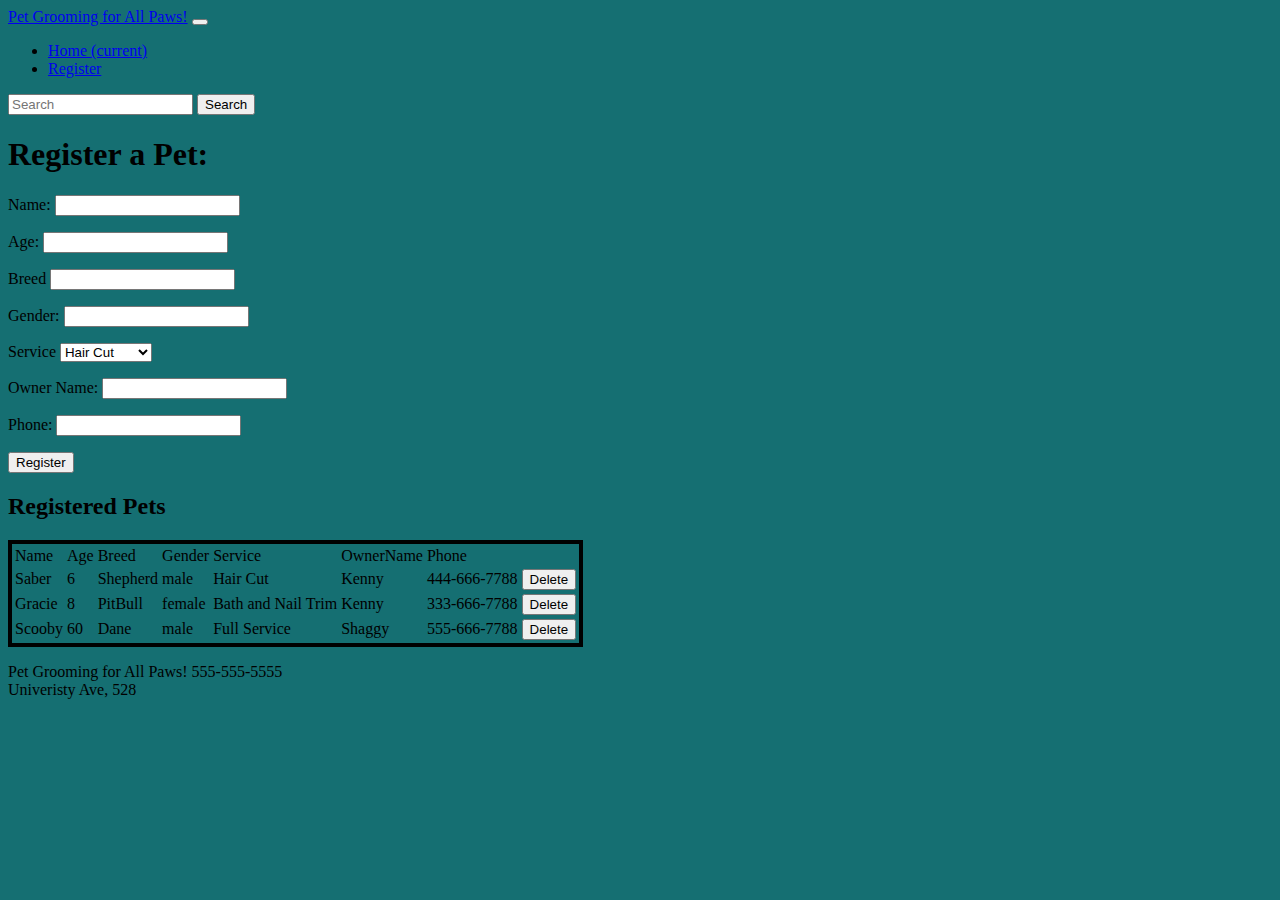
<file: pet salon/register.html>
<!DOCTYPE html>
<html lang="en">
<head>
    <meta charset="UTF-8">
    <meta name="viewport" content="width=device-width, initial-scale=1.0">
    <link rel="stylesheet" href="https://stackpath.bootstrapcdn.com/bootstrap/4.5.0/css/bootstrap.min.css" integrity="sha384-9aIt2nRpC12Uk9gS9baDl411NQApFmC26EwAOH8WgZl5MYYxFfc+NcPb1dKGj7Sk" crossorigin="anonymous">
    <link rel="stylesheet" href="mystyle.css">
    <title>Register</title>
</head>
<body>
    
    <nav class="navbar navbar-expand-lg navbar-light bg-light">
        <a class="navbar-brand" href="index.html">Pet Grooming for All Paws!</a>
        <button class="navbar-toggler" type="button" data-toggle="collapse" data-target="#navbarSupportedContent" aria-controls="navbarSupportedContent" aria-expanded="false" aria-label="Toggle navigation">
          <span class="navbar-toggler-icon"></span>
        </button>
      
        <div class="collapse navbar-collapse" id="navbarSupportedContent">
          <ul class="navbar-nav mr-auto">
            <li class="nav-item">
              <a class="nav-link" href="index.html">Home <span class="sr-only">(current)</span></a>
            
            <li class="nav-item active">
              <a class="nav-link" href="register.html">Register</a>
            </li>

          </ul>
          <div class="form-inline my-2 my-lg-0">
            <input id="searchPet" class="form-control mr-sm-2" type="search" placeholder="Search" aria-label="Search">
            <button class="btn btn-outline-success my-2 my-sm-0" type="submit" onclick="search();">Search</button>
          
        </div>
      </nav>

    <div class="container">

      <h1 class="text-center">Register a Pet:</h1>

      <p>
        <label for="name">Name:</label>
        <input class="register-input" type="text" name="petName" id="petName">
      </p>
      <p>
        <label for="age">Age:</label>
        <input class="register-input" type="number" name="age" id="petAge">
      </p>
      <p>
        <label for ="breed">Breed</label>
        <input class="register-input" type for="text" name="breed" id="petBreed">
      </p>
      <p>
        <label for="gender">Gender:</label>
        <input class="register-input" type="text" name="gender" id="petGender">
      </p>
      <p>
        <label for="service">Service</label>
        <select name="service" id="petService">
          <option value="haircut">Hair Cut</option>
          <option value="nails cut">Nails Cut</option>
          <option value="full serivce">Full Service</option>
        </select>
      </p>

      <p>
        <label for="ownerName">Owner Name:</label>
        <input class="register-input" type="text" name="ownerName" id="ownerName">
      </p>
      <p>
        <label for="phone">Phone:</label>
        <input class="register-input" type="text" name="phone" id="contactPhone">
      </p>

      <input type="button" value="Register" onclick="register();">

      <H2>Registered Pets</H2>

      <ul id="petList">
        <!-- diplsay the list items-->
        
      </ul>

      <table id="petTable">
        <tr>
          <td>Name</td>
          <td>Age</td>
          <td>Breed</td>
          <td>Gender</td>
          <td>Service</td>
          <td>OwnerName</td>
          <td>Phone</td>
          <td></td>
        </tr>
        
      </table>

    </div>

    <footer id="footer-info">
       
        
  </footer>
      <script src="https://code.jquery.com/jquery-3.5.1.slim.min.js" integrity="sha384-DfXdz2htPH0lsSSs5nCTpuj/zy4C+OGpamoFVy38MVBnE+IbbVYUew+OrCXaRkfj" crossorigin="anonymous"></script>
<script src="https://cdn.jsdelivr.net/npm/popper.js@1.16.0/dist/umd/popper.min.js" integrity="sha384-Q6E9RHvbIyZFJoft+2mJbHaEWldlvI9IOYy5n3zV9zzTtmI3UksdQRVvoxMfooAo" crossorigin="anonymous"></script>
<script src="https://stackpath.bootstrapcdn.com/bootstrap/4.5.0/js/bootstrap.min.js" integrity="sha384-OgVRvuATP1z7JjHLkuOU7Xw704+h835Lr+6QL9UvYjZE3Ipu6Tp75j7Bh/kR0JKI" crossorigin="anonymous"></script>
<script src="script.js"></script>
</body>
</html>
</file>
<file: pet salon/mystyle.css>
html{
    background-color: rgb(21, 111, 114);
}

img{
    width: 100%;
    border: black solid 2px;
}

#petTable{
    border: solid black 4px;
}
</file>
